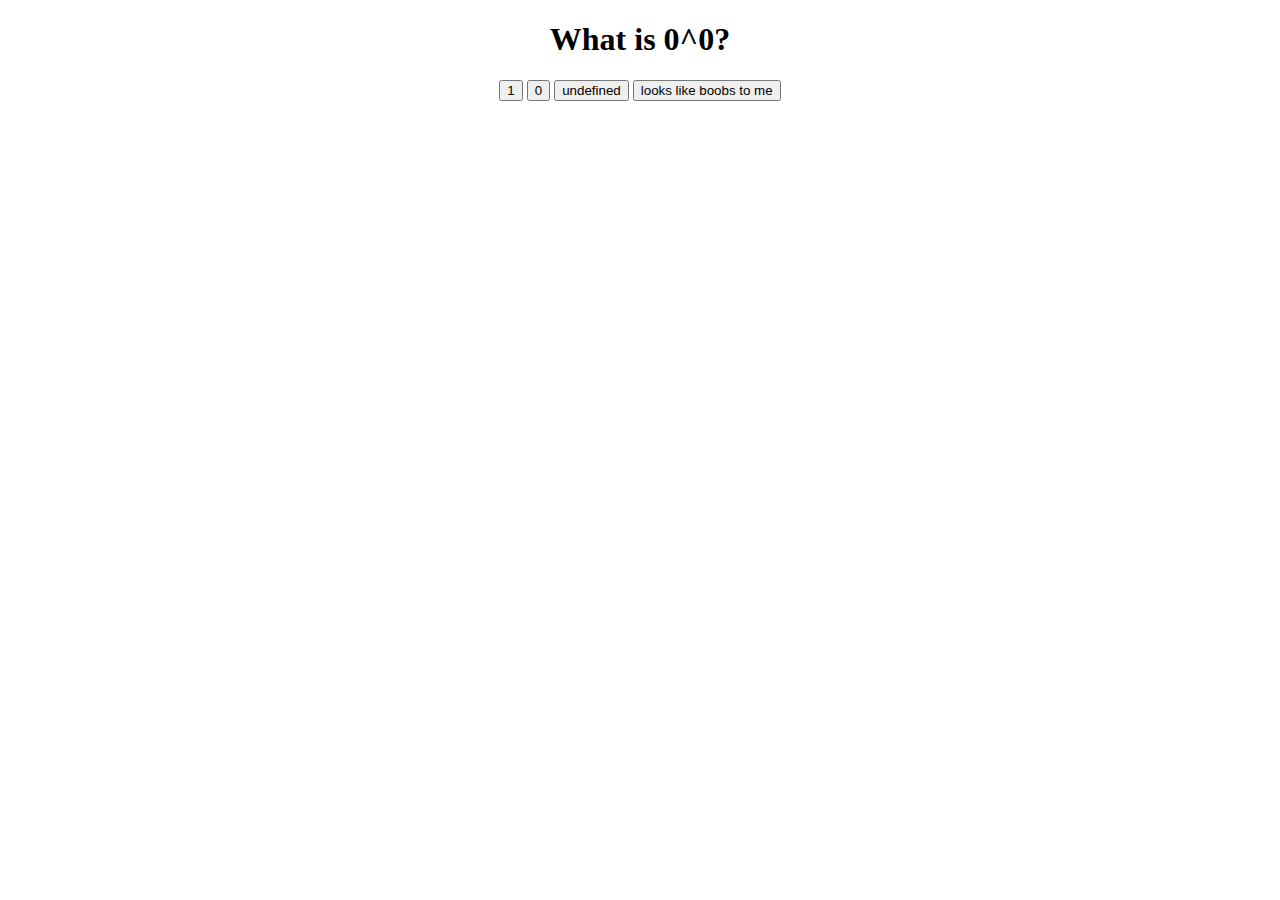
<file: index.html>
<!DOCTYPE html>
<style>
h1 {text-align: center;}
p {text-align: center;}
div {text-align: center;}

</style>
<html>
<body>
    <h1> What is 0^0?</h1>
    <div>
        <button type="button" onclick="func_1()">1</button>
        <button type="button" onclick="func_0()">0</button>
        <button type="button" onclick="func_undefined()">undefined</button> 
        <button type="button" onclick="func_boob()">looks like boobs to me</button>
    </div>
    <script>
    function func_1(){
        window.location.href = "https://nhentai.net/g/228922/";
    }
    function func_0(){
        window.location.href = "https://en.m.wikipedia.org/wiki/Zero_to_the_power_of_zero";
    }
    function func_undefined() {
        window.location.href = "https://letmebingthatforyou.com/?q=nerd";
    }
    function func_boob() {
        window.location.href = "https://exempl4r.netlify.app/chizuru";
    }
    </script>
</body>
</html>
</file>
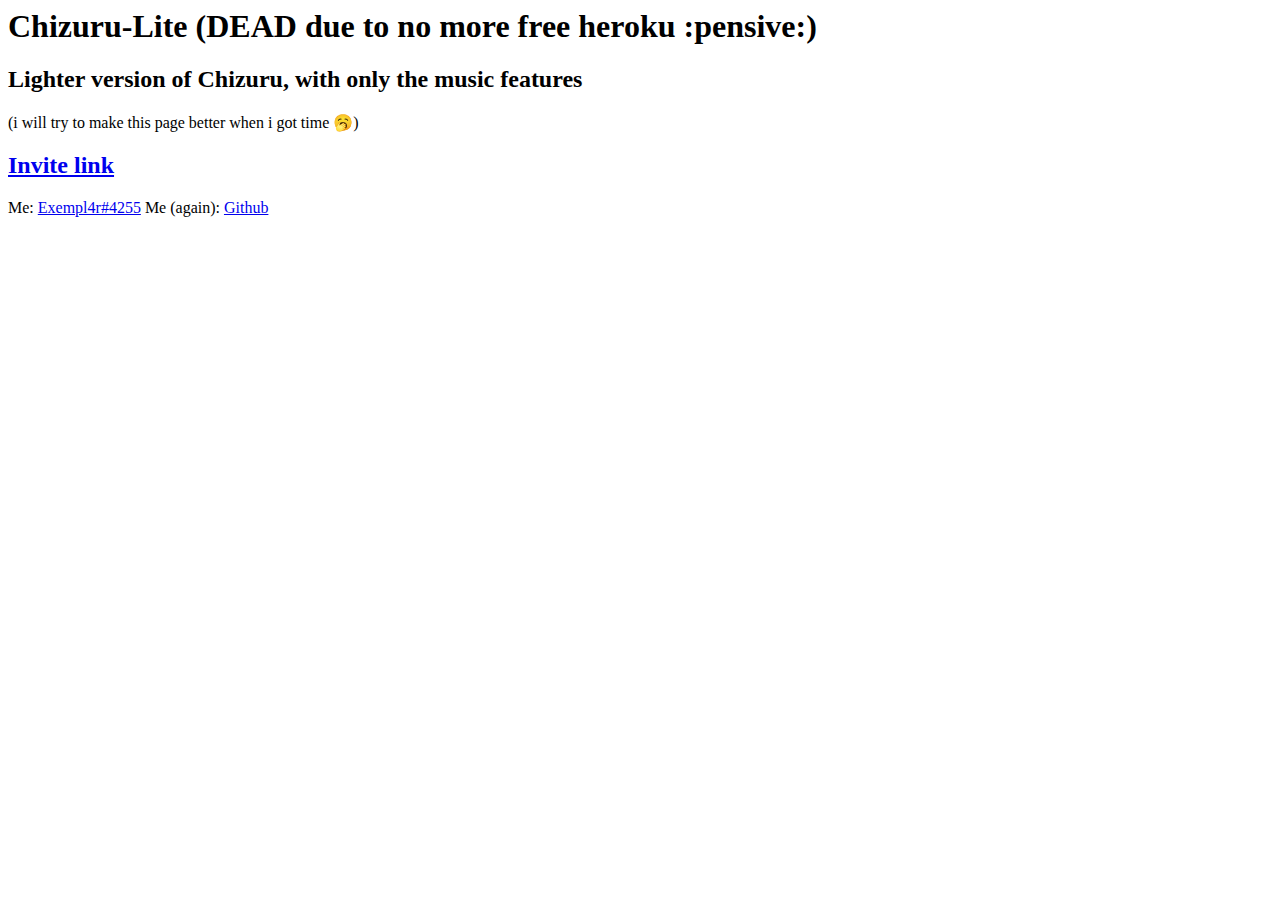
<file: chizuru.html>
<html>
    <head>
        <title>
            Chizuru-Lite
        </title>
    </head>
    <body>
        <h1>
            Chizuru-Lite (DEAD due to no more free heroku :pensive:)
        </h1>
        <p>
            <h2>Lighter version of Chizuru, with only the music features</h2>
            (i will try to make this page better when i got time 🥱)
        </p>
        <p>
            <h2><a href="https://discord.com/api/oauth2/authorize?client_id=945035029279539272&permissions=414585310784&scope=bot%20applications.commands" target="blank">Invite link</a></h2>
        </p>
        <p>
            Me: <a href="http://discordapp.com/users/291043355104641025" target="blank">Exempl4r#4255</a>
            Me (again): <a href="https://github.com/Devansh-bit" target="blank">Github</a>
        </p>    
</html>
</file>
